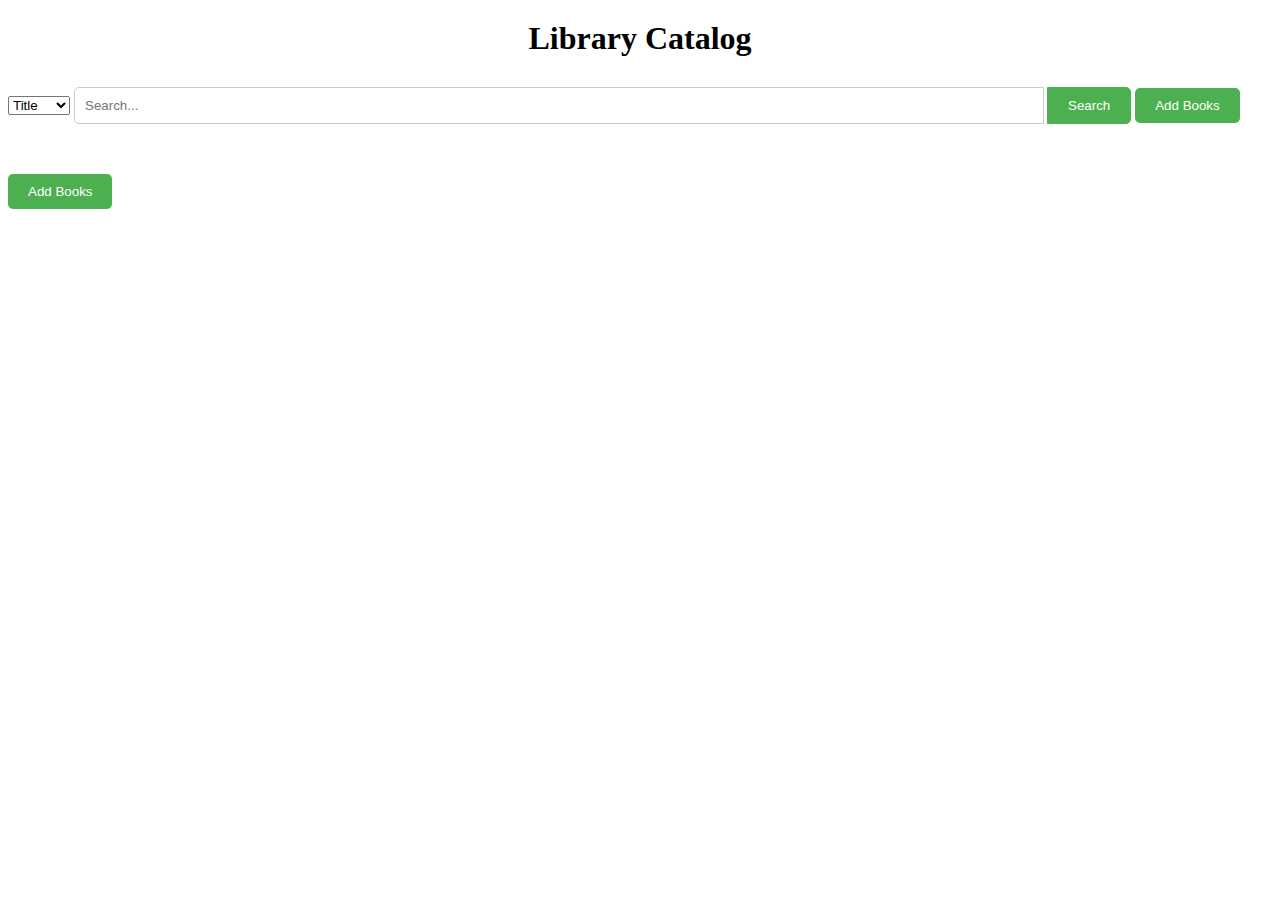
<file: index.html>
<!DOCTYPE html>
<html lang="en">
<head>
    <meta charset="UTF-8">
    <meta name="viewport" content="width=device-width, initial-scale=1.0">
    <title>Library Catalog</title>
    <link rel="stylesheet" href="style.css">
</head>
<body>
    <div class="container">
        <h1>Library Catalog</h1>
        <!-- Search Bar -->
        <div class="search-container">
            
            <select id="search-type">
                <option value="title">Title</option>
                <option value="author">Author</option>
                <option value="isbn">ISBN</option>
                <option value="genre">Genre</option>
            </select>
            <input type="text" id="search" placeholder="Search...">
            <button id="search-btn">Search</button>
            <button onclick="window.location.href='addbook.html'" class="btn">Add Books</button>
        </div>

        <!-- Search Results -->
        <div id="search-results" class="search-results"></div>

        <!-- Catalog View -->
        <div id="book-list" class="book-grid"></div>

        <!-- Add Book Button -->
        <button onclick="window.location.href='addbook.html'" class="btn">Add Books</button>
    </div>

    <script src="script.js"></script>
</body>
</html>
</file>
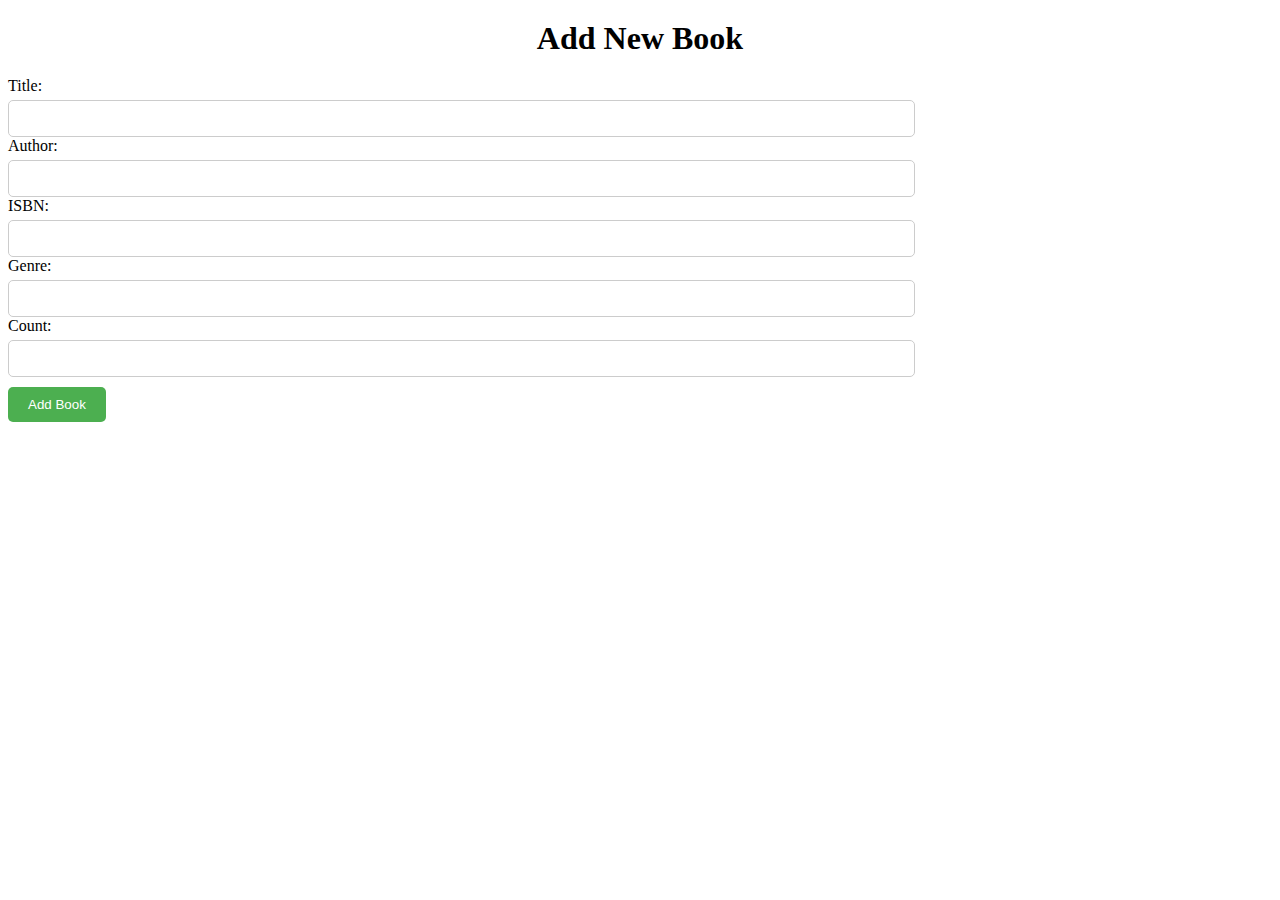
<file: addbook.html>
<!DOCTYPE html>
<html lang="en">
<head>
    <meta charset="UTF-8">
    <meta name="viewport" content="width=device-width, initial-scale=1.0">
    <title>Add Book</title>
    <link rel="stylesheet" href="style.css">
</head>
<body>
    <h1>Add New Book</h1>
    <form id="add-book-form">
        <div>
            <label for="title">Title:</label>
            <input type="text" id="title" required>
        </div>
        <div>
            <label for="author">Author:</label>
            <input type="text" id="author" required>
        </div>
        <div>
            <label for="isbn">ISBN:</label>
            <input type="text" id="isbn" required>
        </div>
        <div>
            <label for="genre">Genre:</label>
            <input type="text" id="genre" required>
        </div>
        <div>
            <label for="count">Count:</label>
            <input type="text" id="count" required>
        </div>
        <button type="submit">Add Book</button>
    </form>

    <script>
        // Function to handle form submission
        document.getElementById('add-book-form').addEventListener('submit', function(event) {
            event.preventDefault();
            
            // Get form input values
            const title = document.getElementById('title').value;
            const author = document.getElementById('author').value;
            const isbn = document.getElementById('isbn').value;
            const genre = document.getElementById('genre').value;
            var count = parseInt(document.getElementById('count').value); 
    
            console.log('Current count:', count); // Log the current count
    
            var existingBooks = JSON.parse(localStorage.getItem('libraryCatalog')) || [];
            var existingBook = existingBooks.find(book => book.isbn === isbn);
    
            if (existingBook) {
                // If the book already exists, increment its count
                existingBook.count += count;
                console.log('Existing book count after increment:', existingBook.count); // Log the count after increment
            } else {
                // Create a book object
                const book = {
                    title: title,
                    author: author,
                    isbn: isbn,
                    genre: genre,
                    count: count,
                    availability:true
                };
                existingBooks.push(book);
            }
    
            // Save the updated array of books to local storage
            localStorage.setItem('libraryCatalog', JSON.stringify(existingBooks));
    
            // Redirect back to the index page
            window.location.href = 'index.html';
        });
    </script>
    
    
</body>
</html>
</file>
<file: style.css>
.search-container {
    margin-bottom: 20px;
}

#search {
    width: 75%;
    padding: 10px;
    border: 1px solid #ccc;
    border-radius: 5px 0 0 5px;
}

#search-btn {
    padding: 10px 20px;
    background-color: #4CAF50;
    color: white;
    border: 1px solid #4CAF50;
    border-radius: 0 5px 5px 0;
    cursor: pointer;
    margin-left: -1px;
}

#search-btn:hover {
    background-color: #45a049;
}


.book-grid {
    display: grid;
    grid-template-columns: repeat(3, 1fr);
    grid-gap: 20px;
}

.book-item {
    background-color: #fff;
    border: 1px solid #ddd;
    border-radius: 5px;
    padding: 20px;
    text-align: center;
    box-shadow: 0 4px 8px rgba(0, 0, 0, 0.1);
    transition: box-shadow 0.3s ease;
}

.book-item:hover {
    box-shadow: 0 8px 16px rgba(0, 0, 0, 0.2);
}

.book-item img {
    max-width: 100%;
    height: auto;
    border-radius: 5px;
    margin-bottom: 10px;
}


.add-book-form {
    background-color: #fff;
    border-radius: 5px;
    padding: 20px;
    box-shadow: 0 4px 8px rgba(0, 0, 0, 0.1);
    margin-top: 20px; 
}

.add-book-form h2 {
    margin-bottom: 20px;
}

.form-group {
    margin-bottom: 15px;
}

label {
    display: block;
    margin-bottom: 5px;
    
}

input[type="text"] {
    width: 70%;
    padding: 10px;
    border: 1px solid #ccc;
    border-radius: 5px;
   
}

button {
    padding: 10px 20px;
    background-color: #4CAF50;
    color: white;
    border: none;
    border-radius: 5px;
    cursor: pointer;
    margin-top: 10px; 
}

.btn:hover {
    background-color: #45a049;
}
h1 {
    text-align: center; 
    margin-bottom: 20px;
    margin-top: 20px; 
    display: flex; 
    justify-content: center; 
    align-items: center; 
}
.search-results {
    background-color: antiquewhite;
    display: grid;
    grid-template-columns: repeat(3, 1fr);
    grid-gap: 20px;
    margin-top: 20px;
    margin-bottom: 20px;
}
</file>
